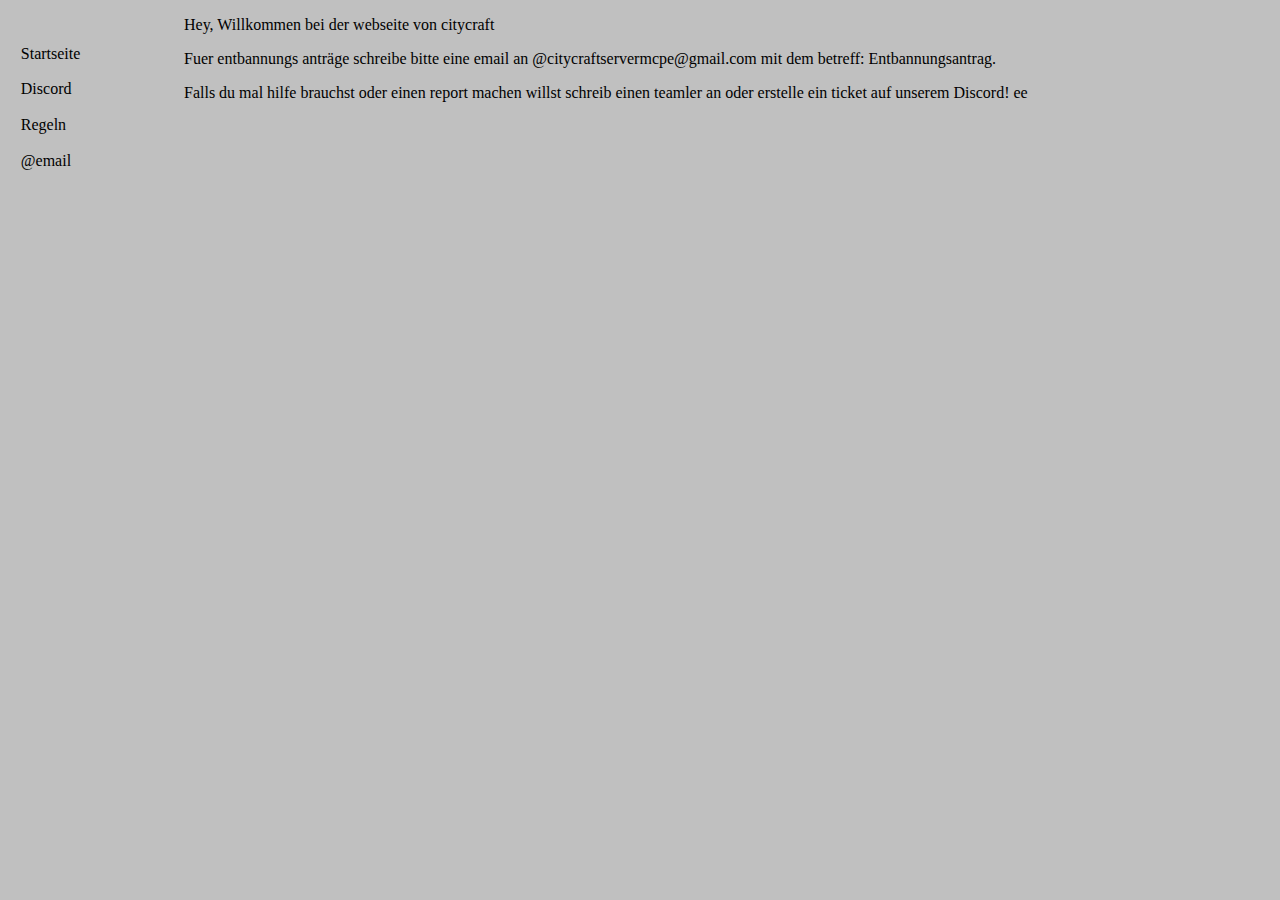
<file: index.html>
<!DOCTYPE html PUBLIC "-//W3C//DTD HTML 4.01//EN">

<html>

<head>

  <title>CityCraft HOME</title>

  

  <link rel="stylesheet" href="style.css">

</head>

<body>

<!-- Seiten Navigations Menu -->

<ul class="navbar">

  <li><a href="index.html">Startseite</a>

  <li><a href="https://discord.gg/cnT5Dwe">Discord</a>

  <li><a href="regeln.html">Regeln</a>

  <li><a href="https://citycraftservermcpe@gmail.com">@email</a>

</ul>

<!-- Inhaltsbereich -->

<p>Hey, Willkommen bei der webseite von citycraft

<p>Fuer entbannungs anträge schreibe bitte eine email an @citycraftservermcpe@gmail.com mit dem betreff: Entbannungsantrag.

<p>Falls du mal hilfe brauchst oder einen report machen willst schreib einen teamler an oder erstelle ein ticket auf unserem Discord!

</body>

</html>ee
</file>
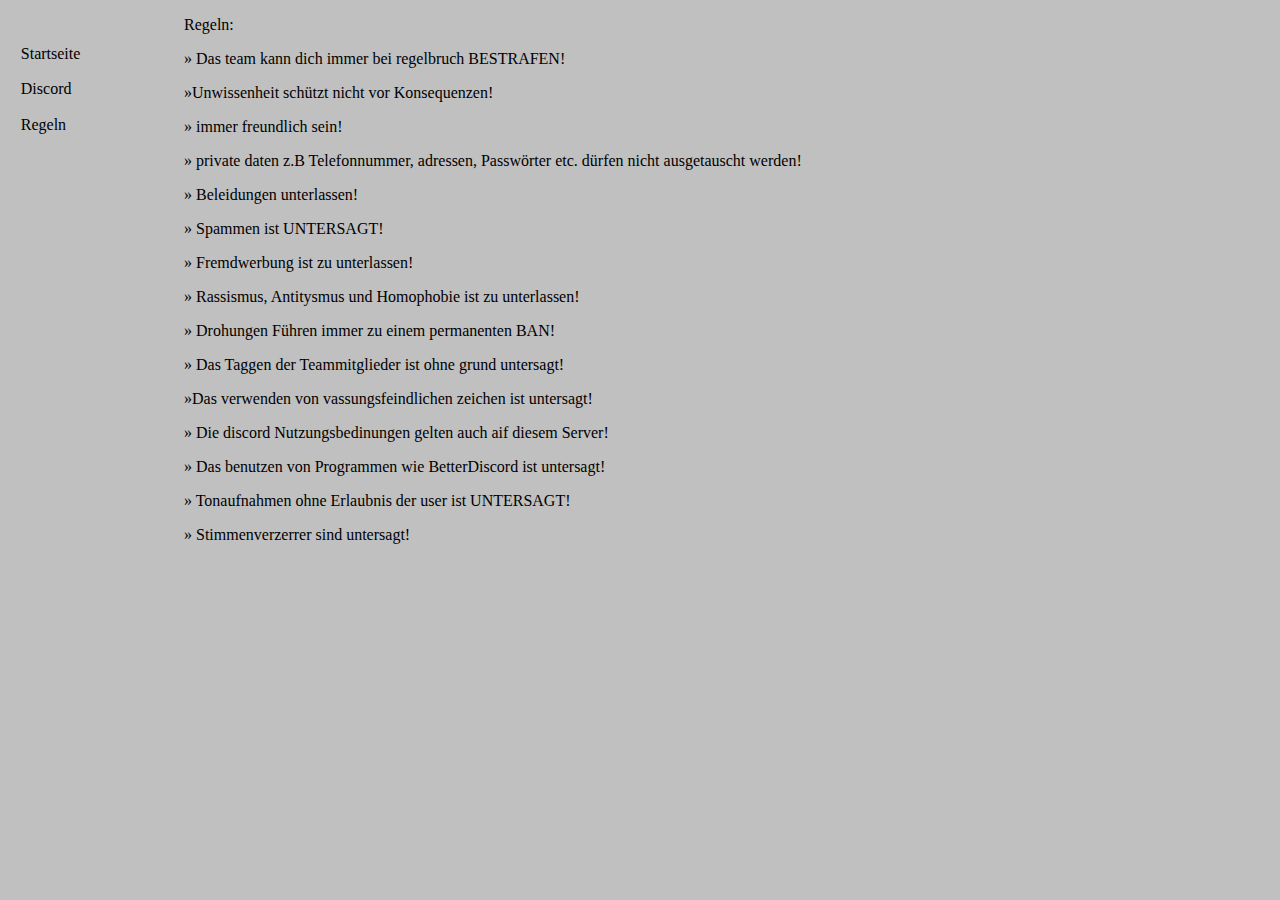
<file: regeln.html>
<!DOCTYPE html PUBLIC "-//W3C//DTD HTML 4.01//EN">

<html>

<head>

  <title>CityCraft HOME</title>

  

  <link rel="stylesheet" href="style.css">

</head>

<body>

<!-- Seiten Navigations Menu -->

<ul class="navbar">

  <li><a href="index.html">Startseite</a>

  <li><a href="https://discord.gg/cnT5Dwe">Discord</a>

  <li><a href="regeln.html">Regeln</a>

</ul>

<!-- Inhaltsbereich -->

<p>Regeln: 

<p>» Das team kann dich immer bei regelbruch BESTRAFEN!

<p>»Unwissenheit schützt nicht vor Konsequenzen!

<p>» immer freundlich sein!

<p>» private daten z.B Telefonnummer, adressen, Passwörter etc. dürfen nicht ausgetauscht werden!

<p>» Beleidungen unterlassen!

<p>» Spammen ist UNTERSAGT!

<p>» Fremdwerbung ist zu unterlassen!

<p>» Rassismus, Antitysmus und Homophobie ist zu unterlassen!

<p>» Drohungen Führen immer zu einem permanenten BAN!

<p>» Das Taggen der Teammitglieder ist ohne grund untersagt!

<p>»Das verwenden von vassungsfeindlichen zeichen ist untersagt!

<p>» Die discord Nutzungsbedinungen gelten auch aif diesem Server!

<p>» Das benutzen von Programmen wie BetterDiscord ist untersagt!

<p>» Tonaufnahmen ohne Erlaubnis der user ist UNTERSAGT!

<p>» Stimmenverzerrer sind untersagt!

</body>

</html>
</file>
<file: style.css>
body {
  padding-left: 11em;
  font-family: "Times New Roman";
  color: black;
  background-color: silver }
ul.navbar {
  list-style-type: none;
  padding: 0;
  margin: 0;
  position: absolute;
  top: 2em;
  left: 1em;
  width: 9em }
h1 {
  font-family: Arial
  }
ul.navbar li {
  background: Hintergrund.png;
  margin: 0.5em 0;
  padding: 0.3em;
  border-right: 1em solid silver }
ul.navbar a {
  text-decoration: none }
a:link {
  color: black }
a:visited {
  color: black }
address {
  margin-top: 1em;
  padding-top: 1em;
  border-top: thin dotted }
</file>
